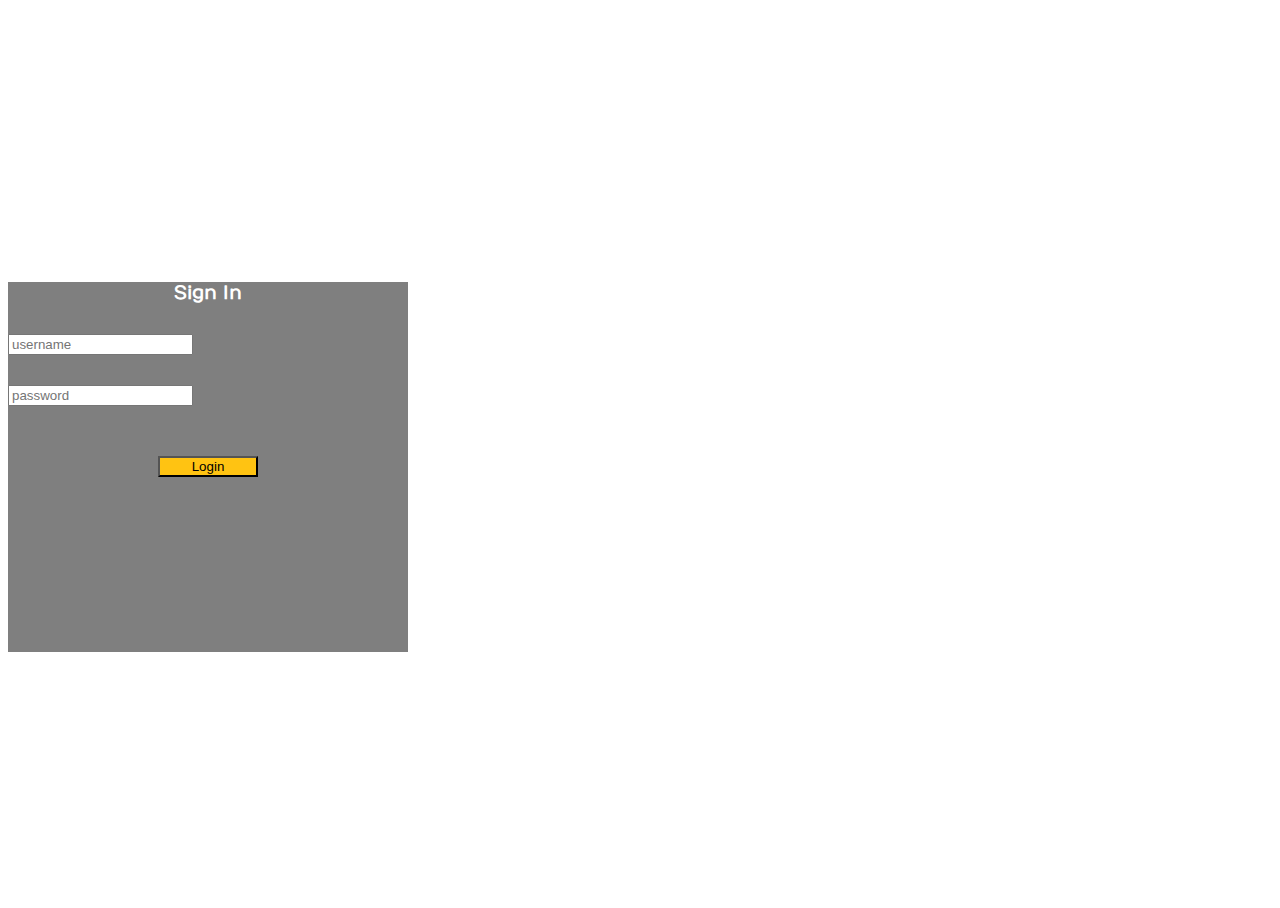
<file: index.html>
<!DOCTYPE html>
<html>
<head>
	<title>Login Page</title>
   
	<!--Bootsrap 4 CDN-->
	<link rel="stylesheet" href="https://stackpath.bootstrapcdn.com/bootstrap/4.1.3/css/bootstrap.min.css" integrity="sha384-MCw98/SFnGE8fJT3GXwEOngsV7Zt27NXFoaoApmYm81iuXoPkFOJwJ8ERdknLPMO" crossorigin="anonymous">
    
    <!--Fontawesome CDN-->
	<link rel="stylesheet" href="https://use.fontawesome.com/releases/v5.3.1/css/all.css" integrity="sha384-mzrmE5qonljUremFsqc01SB46JvROS7bZs3IO2EmfFsd15uHvIt+Y8vEf7N7fWAU" crossorigin="anonymous">

	<!--Custom styles-->
	<link rel="stylesheet" type="text/css" href="styles.css">
	<script src="login.js"></script>
</head>
<body>
<div class="container">
	<div class="d-flex justify-content-center h-100">
		<div class="card">
			<div class="card-header">
				<center>
					<h3>Sign In</h3>
				</center>
			
			
			</div>
			<div class="card-body">
				<form id="traverse" action=" "> 
					<div class="input-group form-group">
						<div class="input-group-prepend">
							<span class="input-group-text"><i class="fas fa-user"></i></span>
						</div>
						<input type="text" class="form-control" placeholder="username" id="uname">
						
					</div>
					<div class="input-group form-group">
						<div class="input-group-prepend">
							<span class="input-group-text"><i class="fas fa-key"></i></span>
						</div>
						<input type="password" class="form-control" placeholder="password" id="pass">
					</div>
					
					<div class="formgroup">
						<center>
							<input type="submit" value="Login" class="btn login_btn" onclick="login(redirect)">
						</center>
						
					</div>
				</form>
			</div>
		</div>
	</div>
</div>
</body>
</html>
</file>
<file: styles.css>
/* Made with love by Mutiullah Samim*/

@import url('https://fonts.googleapis.com/css?family=Numans');

html,body{
background-image: url('http://getwallpapers.com/wallpaper/full/a/5/d/544750.jpg');
background-size: cover;
background-repeat: no-repeat;
height: 100%;
font-family: 'Numans', sans-serif;
}

.container{
height: 100%;
align-content: center;
}

.card{
height: 370px;
margin-top: auto;
margin-bottom: auto;
width: 400px;
background-color: rgba(0,0,0,0.5) !important;
}

.social_icon span{
font-size: 60px;
margin-left: 10px;
color: #FFC312;
}

.social_icon span:hover{
color: white;
cursor: pointer;
}

.card-header h3{
color: white;
}

.social_icon{
position: absolute;
right: 20px;
top: -45px;
}

.input-group-prepend span{
width: 50px;
background-color: #FFC312;
color: black;
border:0 !important;
}

input:focus{
outline: 0 0 0 0  !important;
box-shadow: 0 0 0 0 !important;

}

.remember{
color: white;
}

.remember input
{
width: 20px;
height: 20px;
margin-left: 15px;
margin-right: 5px;
}

.login_btn{
color: black;
background-color: #FFC312;
width: 100px;
}

.login_btn:hover{
color: black;
background-color: white;
}

.links{
color: white;
}

.links a{
margin-left: 4px;
}
.form-group{
    margin-top: 30px;
}
.formgroup{
    margin-top: 50px;
}
</file>
